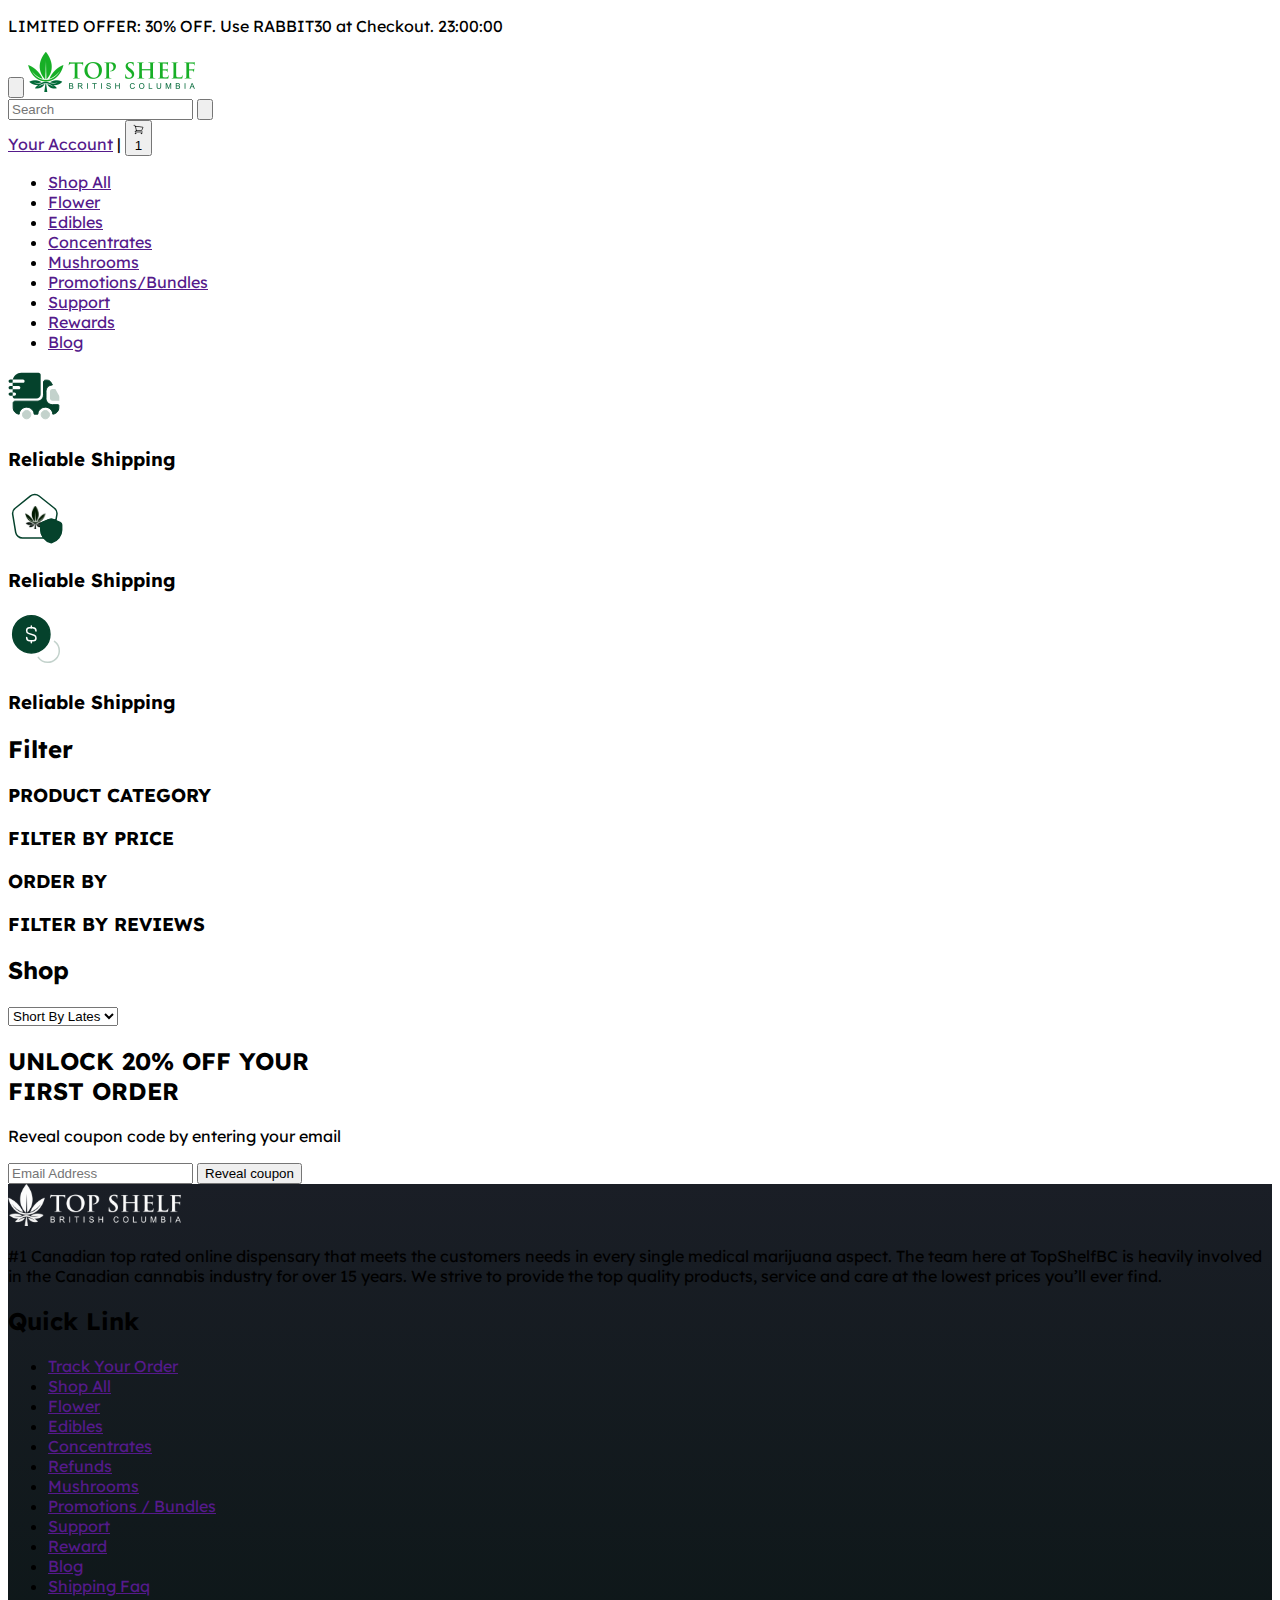
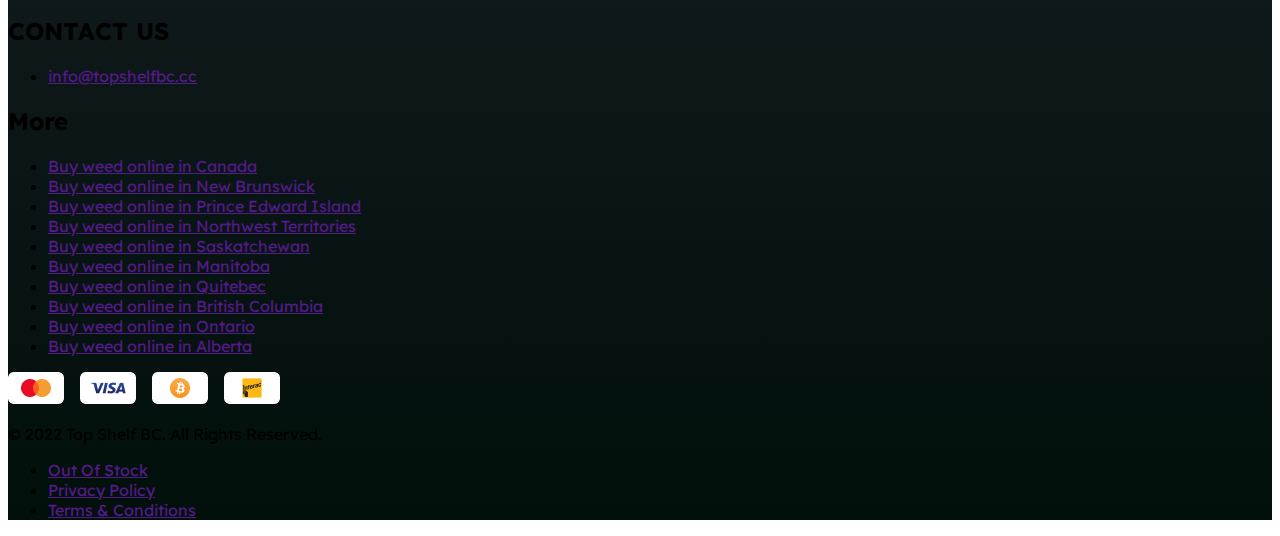
<file: shop.html>
<!DOCTYPE html>
<html lang="en">

<head>
    <meta charset="UTF-8" />
    <meta name="viewport" content="width=device-width, initial-scale=1.0" />
    <title>Document</title>
    <link rel="preconnect" href="https://fonts.googleapis.com" />
    <link rel="preconnect" href="https://fonts.gstatic.com" crossorigin />
    <link href="https://fonts.googleapis.com/css2?family=Lexend:wght@100..900&display=swap" rel="stylesheet" />
    <link rel="stylesheet" href="https://cdn.jsdelivr.net/npm/swiper@11/swiper-bundle.min.css" />
    <link rel="stylesheet" href="./asset/css/start-rating-svg.css" />
    <link rel="stylesheet" href="./style.css" />
</head>

<body>
    <header>
        <div class="bg-secondary">
            <div class="container text-center py-2">
                <p class="text-[12px] lg:text-sm text-white">
                    LIMITED OFFER: 30% OFF. Use RABBIT30 at Checkout.
                    <span class="pl-4">23:00:00</span>
                </p>
            </div>
        </div>
        <div class="py-4 lg:border-b lg:border-neutral-400">
            <div class="container">
                <div class="flex flex-wrap lg:flex-nowrap justify-between lg:gap-8">
                    <div class="order-1 flex items-center space-x-4 lg:-ml-9">
                        <button class="lg:hidden">
                            <svg xmlns="http://www.w3.org/2000/svg" fill="none" viewBox="0 0 24 24" stroke-width="1.5"
                                stroke="currentColor" class="size-6">
                                <path stroke-linecap="round" stroke-linejoin="round"
                                    d="M3.75 6.75h16.5M3.75 12h16.5m-16.5 5.25h16.5" />
                            </svg>
                        </button>
                        <a href="">
                            <img srcset="./asset/logo.png 2x" alt="" class="w-[119px] lg:w-full" />
                        </a>
                    </div>
                    <form action=""
                        class="w-full order-3 lg:order-2 flex gap-2 border-t mt-4 lg:mt-0 border-neutral-400 pt-4 lg:w-auto lg:pt-0 lg:border-0">
                        <input type="text"
                            class="py-1 pl-6 pr-1 rounded-full bg-white border border-[#F4F4F4] w-full lg:w-[400px]"
                            placeholder="Search" />
                        <button type="submit" class="bg-primary rounded-full w-[58px] lg:w-12 h-12">
                            <svg xmlns="http://www.w3.org/2000/svg" fill="none" viewBox="0 0 24 24" stroke-width="1.5"
                                stroke="currentColor" class="size-6 text-white mx-auto">
                                <path stroke-linecap="round" stroke-linejoin="round"
                                    d="m21 21-5.197-5.197m0 0A7.5 7.5 0 1 0 5.196 5.196a7.5 7.5 0 0 0 10.607 10.607Z" />
                            </svg>
                        </button>
                    </form>
                    <div class="order-2 lg:order-3 flex items-center gap-2 lg:gap-6 lg:-mr-9">
                        <a href="" class="text-sm lg:text-base">Your Account</a> |
                        <button class="relative">
                            <svg xmlns="http://www.w3.org/2000/svg" fill="none" viewBox="0 0 24 24" stroke-width="1.5"
                                stroke="currentColor" class="size-6">
                                <path stroke-linecap="round" stroke-linejoin="round"
                                    d="M2.25 3h1.386c.51 0 .955.343 1.087.835l.383 1.437M7.5 14.25a3 3 0 0 0-3 3h15.75m-12.75-3h11.218c1.121-2.3 2.1-4.684 2.924-7.138a60.114 60.114 0 0 0-16.536-1.84M7.5 14.25 5.106 5.272M6 20.25a.75.75 0 1 1-1.5 0 .75.75 0 0 1 1.5 0Zm12.75 0a.75.75 0 1 1-1.5 0 .75.75 0 0 1 1.5 0Z" />
                            </svg>
                            <span
                                class="text-[12px] absolute -top-1 -right-1 w-4 h-4 bg-red-500 rounded-full text-white">1</span>
                        </button>
                    </div>
                </div>
            </div>
        </div>
        <div class="hidden lg:block">
            <div class="container">
                <nav>
                    <ul class="lg:flex items-center justify-center space-x-10 text-[#46494F]">
                        <li><a href="" class="block py-4">Shop All</a></li>
                        <li><a href="" class="block py-4">Flower</a></li>
                        <li><a href="" class="block py-4">Edibles</a></li>
                        <li><a href="" class="block py-4">Concentrates</a></li>
                        <li><a href="" class="block py-4">Mushrooms</a></li>
                        <li><a href="" class="block py-4">Promotions/Bundles</a></li>
                        <li><a href="" class="block py-4">Support</a></li>
                        <li><a href="" class="block py-4">Rewards</a></li>
                        <li><a href="" class="block py-4">Blog</a></li>
                    </ul>
                </nav>
            </div>
        </div>
    </header>
    <section class="bg-[#F2F6F4] py-[64px] lg:py-6">
        <div class="container">
            <div class="grid lg:grid-cols-3 gap-8">
                <div
                    class="grid grid-cols-[48px,auto] lg:grid-cols-[48px,auto] gap-6 items-center relative after:absolute after:-right-[17px] after:h-[48px] after:border-l after:border-[#C3D2CC]">
                    <div>
                        <div class="bg-white rounded-full h-[48px] lg:h-[48px] flex items-center justify-center">
                            <img src="./asset/icon/new/truck-fast (1).svg" alt="" class="w-[36px] lg:w-[26px]" />
                        </div>
                    </div>
                    <div>
                        <h3 class="text-[#1A1E26] text-xl lg:text-xl">Reliable Shipping</h3>
                    </div>
                </div>
                <div
                    class="grid grid-cols-[48px,auto] lg:grid-cols-[48px,auto] gap-6 items-center relative after:absolute after:-right-[17px] after:h-[48px] after:border-l after:border-[#C3D2CC]">
                    <div>
                        <div class="bg-white rounded-full h-[48px] lg:h-[48px] flex items-center justify-center">
                            <img src="./asset/icon/new/safe-home (1).svg" alt="" class="w-[36px] lg:w-[26px]" />
                        </div>
                    </div>
                    <div>
                        <h3 class="text-[#1A1E26] text-xl lg:text-xl">Reliable Shipping</h3>
                    </div>
                </div>
                <div class="grid grid-cols-[48px,auto] lg:grid-cols-[48px,auto] gap-6 items-center">
                    <div>
                        <div class="bg-white rounded-full h-[48px] lg:h-[48px] flex items-center justify-center">
                            <img src="./asset/icon/new/coin (1).svg" alt="" class="w-[36px] lg:w-[26px]" />
                        </div>
                    </div>
                    <div>
                        <h3 class="text-[#1A1E26] text-xl lg:text-xl">Reliable Shipping</h3>
                    </div>
                </div>
            </div>
        </div>
    </section>

    <main>
        <div class="container">
            <div class="grid grid-cols-12 overflow-hidden gap-16 pt-8">
                <aside class="col-span-3">
                    <h2>Filter</h2>
                    <div>
                        <h3>PRODUCT CATEGORY</h3>
                    </div>
                    <div>
                        <h3>FILTER BY PRICE</h3>
                    </div>
                    <div>
                        <h3>ORDER BY</h3>
                    </div>
                    <div>
                        <h3>FILTER BY REVIEWS</h3>
                    </div>
                </aside>
                <div class="content col-span-9">
                    <div class="flex items-center justify-between border-b border-[#F4F4F4] pb-5">
                        <h2 class="text-2xl text-[1A1E26] -tracking-[0.5px]">Shop</h2>
                        <select name="" id="" class="rounded-full border border-gray-200 p-3">
                            <option value="">Short By Lates</option>
                        </select>
                    </div>
                </div>

            </div>
        </div>

    </main>

    <section>
        <div class="container">
            <div class="bg-[#05422C] p-8 lg:p-16 rounded-2xl">
                <h2
                    class="text-[32px]/[120%] -tracking-[1.5px] lg:text-[64px]/[110%] lg:-tracking-[4px] text-white font-semibold uppercase">
                    UNLOCK 20% OFF YOUR <br class="hidden lg:block" />FIRST ORDER
                </h2>
                <p class="text-xl text-[#C3D2CC] my-10">
                    Reveal coupon code by entering your email
                </p>
                <form action="" class="border-t border-[#346654] pt-10 flex items-center space-x-8">
                    <input type="text" class="w-full border border-[#346654] rounded-full p-4 lg:p-6"
                        placeholder="Email Address" />
                    <button class="btn !h-[72px] min-w-[160px]">Reveal coupon</button>
                </form>
            </div>
        </div>
    </section>

    <footer class="pt-[120px]">
        <div class="container">
            <div class="grid lg:grid-cols-12 gap-8">
                <div class="lg:col-span-4">
                    <img src="./asset/Logo-footer.svg" alt="" />
                    <p class="text-[#9D9EA2] mt-8 font-normal">
                        #1 Canadian top rated online dispensary that meets the customers needs
                        in every single medical marijuana aspect. The team here at TopShelfBC is
                        heavily involved in the Canadian cannabis industry for over 15 years. We
                        strive to provide the top quality products, service and care at the
                        lowest prices you’ll ever find.
                    </p>
                </div>
                <div class="lg:col-span-8">
                    <div class="mb-4">
                        <h2 class="text-xl text-white uppercase mb-5">Quick Link</h2>
                        <ul class="columns-2 *:mb-4">
                            <li>
                                <a href="" class="text-[#9D9EA2] text-sm">Track Your Order</a>
                            </li>
                            <li>
                                <a href="" class="text-[#9D9EA2] text-sm">Shop All</a>
                            </li>
                            <li>
                                <a href="" class="text-[#9D9EA2] text-sm">Flower</a>
                            </li>
                            <li>
                                <a href="" class="text-[#9D9EA2] text-sm">Edibles</a>
                            </li>
                            <li>
                                <a href="" class="text-[#9D9EA2] text-sm">Concentrates</a>
                            </li>
                            <li>
                                <a href="" class="text-[#9D9EA2] text-sm">Refunds</a>
                            </li>
                            <li>
                                <a href="" class="text-[#9D9EA2] text-sm">Mushrooms</a>
                            </li>
                            <li>
                                <a href="" class="text-[#9D9EA2] text-sm">Promotions / Bundles</a>
                            </li>
                            <li>
                                <a href="" class="text-[#9D9EA2] text-sm">Support</a>
                            </li>
                            <li>
                                <a href="" class="text-[#9D9EA2] text-sm">Reward</a>
                            </li>
                            <li>
                                <a href="" class="text-[#9D9EA2] text-sm">Blog</a>
                            </li>
                            <li>
                                <a href="" class="text-[#9D9EA2] text-sm">Shipping Faq</a>
                            </li>
                        </ul>
                    </div>
                    <div class="mb-4">
                        <h2 class="text-xl text-white uppercase mb-5">CONTACT US</h2>
                        <ul>
                            <li>
                                <a href="" class="text-[#9D9EA2] text-sm">info@topshelfbc.cc</a>
                            </li>
                        </ul>
                    </div>
                    <div class="mb-4">
                        <h2 class="text-xl text-white uppercase mb-5">More</h2>
                        <ul class="columns-2 *:mb-4">
                            <li>
                                <a href="" class="text-[#9D9EA2] text-sm">Buy weed online in Canada</a>
                            </li>
                            <li>
                                <a href="" class="text-[#9D9EA2] text-sm">Buy weed online in New Brunswick</a>
                            </li>
                            <li>
                                <a href="" class="text-[#9D9EA2] text-sm">Buy weed online in Prince Edward Island</a>
                            </li>
                            <li>
                                <a href="" class="text-[#9D9EA2] text-sm">Buy weed online in Northwest Territories</a>
                            </li>
                            <li>
                                <a href="" class="text-[#9D9EA2] text-sm">Buy weed online in Saskatchewan</a>
                            </li>
                            <li>
                                <a href="" class="text-[#9D9EA2] text-sm">Buy weed online in Manitoba</a>
                            </li>
                            <li>
                                <a href="" class="text-[#9D9EA2] text-sm">Buy weed online in Quitebec</a>
                            </li>
                            <li>
                                <a href="" class="text-[#9D9EA2] text-sm">Buy weed online in British Columbia</a>
                            </li>
                            <li>
                                <a href="" class="text-[#9D9EA2] text-sm">Buy weed online in Ontario</a>
                            </li>
                            <li>
                                <a href="" class="text-[#9D9EA2] text-sm">Buy weed online in Alberta</a>
                            </li>
                        </ul>
                    </div>
                    <img src="./asset/payment.png" alt="" />
                </div>
            </div>
            <div class="flex flex-col lg:flex-row items-center lg:justify-between border-t border-[#46494F] py-8 mt-8">
                <p class="order-2 lg:order-1 text-[#9D9EA2] text-sm">
                    © 2022 Top Shelf BC. All Rights Reserved.
                </p>
                <ul class="order-1 lg:order-2 flex items-center space-x-5">
                    <li><a href="" class="text-[#9D9EA2] text-sm">Out Of Stock</a></li>
                    <li><a href="" class="text-[#9D9EA2] text-sm">Privacy Policy</a></li>
                    <li><a href="" class="text-[#9D9EA2] text-sm">Terms & Conditions</a></li>
                </ul>
            </div>
        </div>
    </footer>
    <script src="https://ajax.googleapis.com/ajax/libs/jquery/3.7.1/jquery.min.js"></script>
    <script src="https://cdn.jsdelivr.net/npm/swiper@11/swiper-bundle.min.js"></script>
    <script src="./asset/js/jquery.start-rating.svg.js"></script>
    <script src="./main.js"></script>
</body>

</html>
</file>
<file: asset/css/start-rating-svg.css>
.jq-stars {
    display: inline-block;
}

.jq-rating-label {
    font-size: 22px;
    display: inline-block;
    position: relative;
    vertical-align: top;
    font-family: helvetica, arial, verdana;
}

.jq-star {
    width: 100px;
    height: 100px;
    display: inline-block;
    cursor: pointer;
}

.jq-star-svg {
    padding-left: 3px;
    width: 100%;
    height: 100%;
}

.jq-star:hover .fs-star-svg path {}

.jq-star-svg path {
    /* stroke: #000; */
    stroke-linejoin: round;
}

/* un-used */
.jq-shadow {
    -webkit-filter: drop-shadow(-2px -2px 2px #888);
    filter: drop-shadow(-2px -2px 2px #888);
}
</file>
<file: style.css>
@tailwind base;
@tailwind components;
@tailwind utilities;

body {
    font-family: 'Lexend', sans-serif;
}

.container {
    @apply max-w-7xl mx-auto px-4;
}

.btn {
    @apply h-[40px] leading-[40px] bg-primary rounded-full text-white inline-block text-sm px-6 transition ease-in-out duration-300;
}

.btn:hover {
    @apply bg-green-700 shadow-md;
}

.btn-lg {
    @apply h-[64px] leading-[64px] px-28 text-lg;
}

.main-title {
    @apply text-[32px]/[120%] lg:mb-5 lg:text-[64px]/[110%] -tracking-[1.5px] lg:-tracking-[4px] font-semibold;
}

@media (min-width: 768px) {
    .lg\:btn-lg {
        @apply h-[64px] leading-[64px] px-28 text-lg;
    }
}

@media (min-width: 1024px) {
    .lg\:btn-lg {
        @apply h-[64px] leading-[64px] px-28 text-lg;
    }
}

.out-of-stock {
    background: rgba(26, 30, 38, 0.3);
    backdrop-filter: blur(4px);
}

footer {
    background: linear-gradient(180deg, #1a1e26 0%, #01100b 100%);
}
</file>
